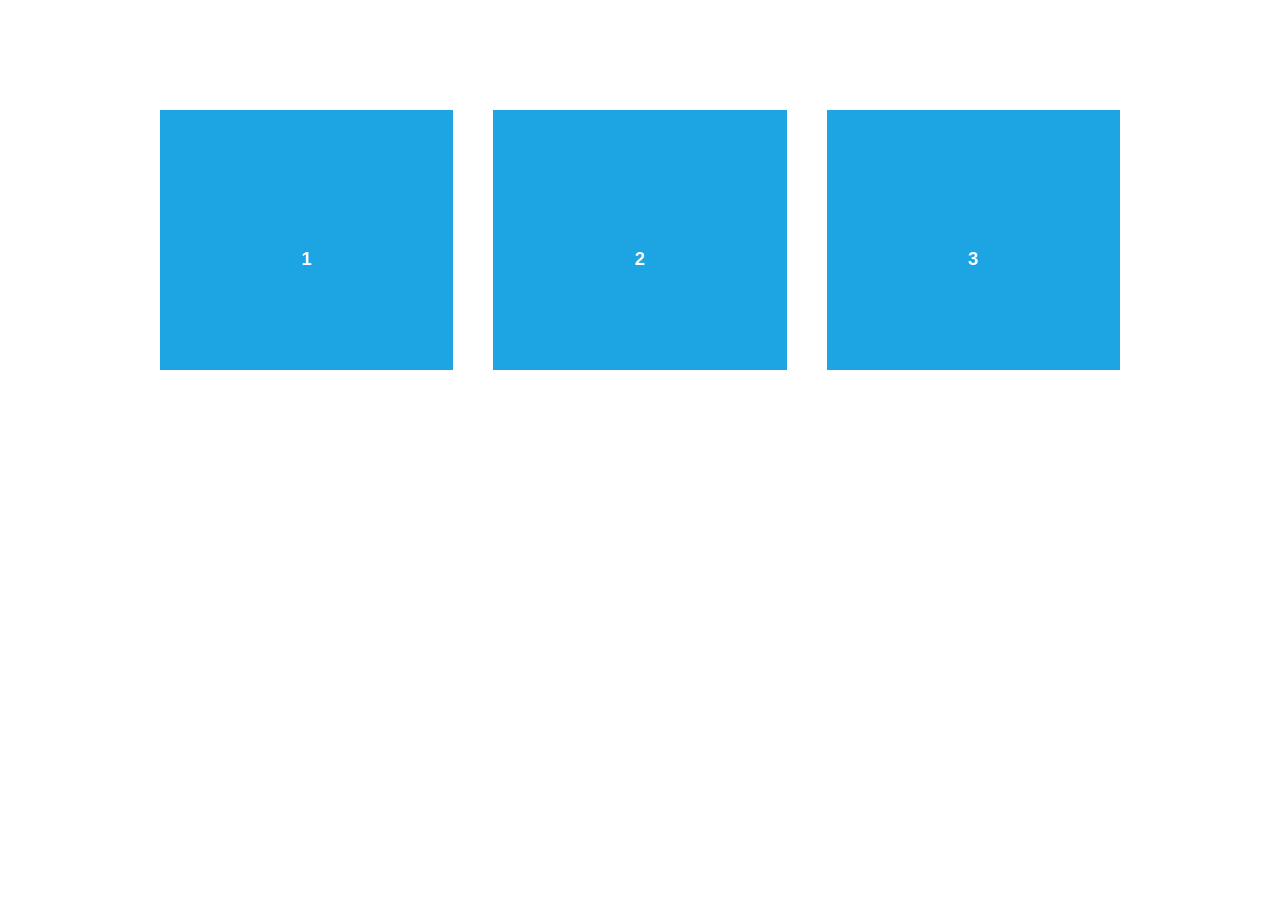
<file: aos-animation-css-master/aos-animation-css-master/demo/async.html>
<!DOCTYPE html>
<html>
  <head>
    <meta charset="utf-8">
    <title>AOS - Animate on scroll library</title>
    <meta name="viewport" content="width=device-width">
    <link rel="stylesheet" href="css/styles.css" />
    <link rel="stylesheet" href="../dist/aos.css" />
  </head>
  <body>
    <div id="aos-demo" class="aos-all"></div>

    <script src="../dist/aos.js"></script>
    <script>
      AOS.init({
        easing: 'ease-in-out-sine'
      });

      setInterval(addItem, 300);

      var itemsCounter = 1;
      var container = document.getElementById('aos-demo');

      function addItem () {
        if (itemsCounter > 42) return;
        var item = document.createElement('div');
        item.classList.add('aos-item');
        item.setAttribute('data-aos', 'fade-up');
        item.innerHTML = '<div class="aos-item__inner"><h3>' + itemsCounter + '</h3></div>';
        container.appendChild(item);
        itemsCounter++;
      }
    </script>
  </body>
</html>
</file>
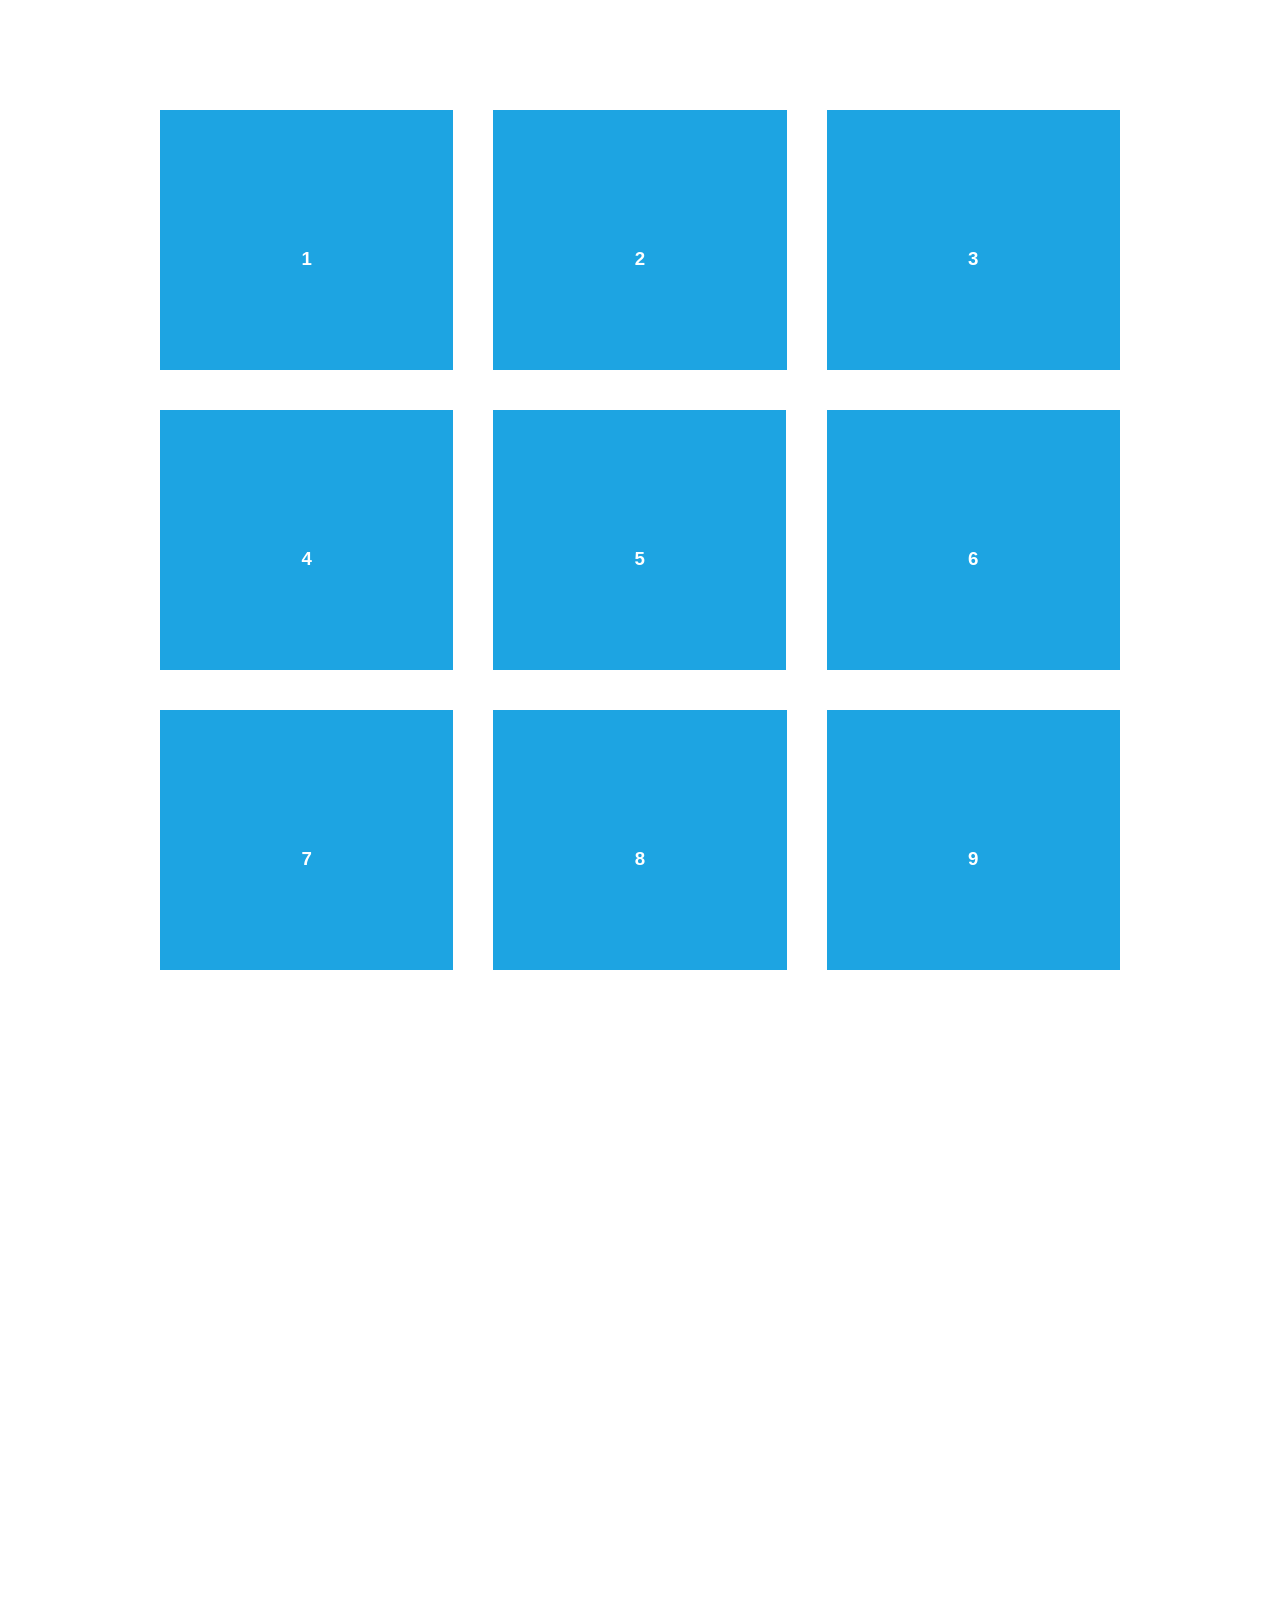
<file: aos-animation-css-master/aos-animation-css-master/demo/simple.html>
<!DOCTYPE html>
<html>
  <head>
    <meta charset="utf-8">
    <title>AOS - Animate on scroll library</title>
    <meta name="viewport" content="width=device-width">
    <link rel="stylesheet" href="css/styles.css" />
    <link rel="stylesheet" href="../dist/aos.css" />
    <!--[if lt IE 9]>
    <script src="//html5shiv.googlecode.com/svn/trunk/html5.js"></script>
    <![endif]-->
  </head>
  <body>
    <div id="transcroller-body" class="aos-all">
      <div class="aos-item" data-aos="fade-up">
        <div class="aos-item__inner"><h3>1</h3></div>
      </div>
      <div class="aos-item" data-aos="fade-down">
        <div class="aos-item__inner"><h3>2</h3></div>
      </div>
      <div class="aos-item" data-aos="zoom-out-down">
        <div class="aos-item__inner"><h3>3</h3></div>
      </div>
      <div class="aos-item" data-aos="flip-down">
        <div class="aos-item__inner"><h3>4</h3></div>
      </div>
      <div class="aos-item" data-aos="flip-up">
        <div class="aos-item__inner"><h3>5</h3></div>
      </div>
      <div class="aos-item" data-aos="fade-down">
        <div class="aos-item__inner"><h3>6</h3></div>
      </div>
      <div class="aos-item" data-aos="fade-in">
        <div class="aos-item__inner"><h3>7</h3></div>
      </div>
      <div class="aos-item" data-aos="fade-down">
        <div class="aos-item__inner"><h3>8</h3></div>
      </div>
      <div class="aos-item" data-aos="fade-in">
        <div class="aos-item__inner"><h3>9</h3></div>
      </div>
      <div class="aos-item" data-aos="fade-down">
        <div class="aos-item__inner"><h3>10</h3></div>
      </div>
      <div class="aos-item" data-aos="fade-up">
        <div class="aos-item__inner"><h3>11</h3></div>
      </div>
      <div class="aos-item" data-aos="fade-down">
        <div class="aos-item__inner"><h3>12</h3></div>
      </div>
      <div class="aos-item" data-aos="fade-in">
        <div class="aos-item__inner"><h3>13</h3></div>
      </div>
      <div class="aos-item" data-aos="fade-up">
        <div class="aos-item__inner"><h3>14</h3></div>
      </div>
      <div class="aos-item" data-aos="fade-in">
        <div class="aos-item__inner"><h3>15</h3></div>
      </div>
      <div class="aos-item" data-aos="fade-up">
        <div class="aos-item__inner"><h3>16</h3></div>
      </div>
      <div class="aos-item" data-aos="fade-down">
        <div class="aos-item__inner"><h3>17</h3></div>
      </div>
      <div class="aos-item" data-aos="fade-up">
        <div class="aos-item__inner"><h3>18</h3></div>
      </div>
      <div class="aos-item" data-aos="zoom-out">
        <div class="aos-item__inner"><h3>19</h3></div>
      </div>
      <div class="aos-item" data-aos="fade-up">
        <div class="aos-item__inner"><h3>20</h3></div>
      </div>
      <div class="aos-item" data-aos="zoom-out">
        <div class="aos-item__inner"><h3>21</h3></div>
      </div>
      <div class="aos-item" data-aos="fade-in">
        <div class="aos-item__inner"><h3>22</h3></div>
      </div>
      <div class="aos-item" data-aos="zoom-out-up">
        <div class="aos-item__inner"><h3>23</h3></div>
      </div>
      <div class="aos-item" data-aos="zoom-out-down">
        <div class="aos-item__inner"><h3>24</h3></div>
      </div>
      <div class="aos-item" data-aos="fade-in">
        <div class="aos-item__inner"><h3>25</h3></div>
      </div>
      <div class="aos-item" data-aos="fade-in">
        <div class="aos-item__inner"><h3>26</h3></div>
      </div>
      <div class="aos-item" data-aos="fade-in">
        <div class="aos-item__inner"><h3>27</h3></div>
      </div>
      <div class="aos-item" data-aos="fade-in">
        <div class="aos-item__inner"><h3>28</h3></div>
      </div>
      <div class="aos-item" data-aos="fade-in">
        <div class="aos-item__inner"><h3>29</h3></div>
      </div>
      <div class="aos-item" data-aos="fade-in">
        <div class="aos-item__inner"><h3>30</h3></div>
      </div>
      <div class="aos-item" data-aos="fade-in">
        <div class="aos-item__inner"><h3>31</h3></div>
      </div>
      <div class="aos-item" data-aos="fade-in">
        <div class="aos-item__inner"><h3>32</h3></div>
      </div>
      <div class="aos-item" data-aos="fade-in">
        <div class="aos-item__inner"><h3>33</h3></div>
      </div>
      <div class="aos-item" data-aos="fade-in">
        <div class="aos-item__inner"><h3>34</h3></div>
      </div>
      <div class="aos-item" data-aos="fade-in">
        <div class="aos-item__inner"><h3>35</h3></div>
      </div>
      <div class="aos-item" data-aos="fade-in">
        <div class="aos-item__inner"><h3>36</h3></div>
      </div>
      <div class="aos-item" data-aos="fade-in">
        <div class="aos-item__inner"><h3>37</h3></div>
      </div>
      <div class="aos-item" data-aos="fade-in">
        <div class="aos-item__inner"><h3>38</h3></div>
      </div>
      <div class="aos-item" data-aos="fade-in">
        <div class="aos-item__inner"><h3>39</h3></div>
      </div>
      <div class="aos-item" data-aos="fade-in">
        <div class="aos-item__inner"><h3>40</h3></div>
      </div>
      <div class="aos-item" data-aos="fade-in">
        <div class="aos-item__inner"><h3>41</h3></div>
      </div>
      <div class="aos-item" data-aos="fade-in">
        <div class="aos-item__inner"><h3>42</h3></div>
      </div>
    </div>

    <script src="../dist/aos.js"></script>
    <script>
      AOS.init({
        easing: 'ease-in-out-sine'
      });
    </script>

    <!-- <script src="//cdnjs.cloudflare.com/ajax/libs/require.js/2.1.11/require.min.js"></script>
    <script>
      requirejs.config({
          baseUrl: '../dist',
      });

      require(['aos'], function(AOS){
          AOS.init({
              easing: 'ease-in-out-sine'
          });
      });
    </script> -->
  </body>
</html>
</file>
<file: aos-animation-css-master/aos-animation-css-master/demo/css/styles.css>
body {
  font-family: Helvetica,Tahoma;
}

*,
*:before,
*:after {
  box-sizing: border-box;
}

.aos-all {
  width: 1000px;
  max-width: 98%;
  margin: 10vh auto 0 auto;
}

.aos-item {
  display: inline-block;
  float: left;
  width: 33.3333%;
  height: 300px;
  padding: 20px;
}

.aos-item__inner {
  position: relative;
  width: 100%;
  height: 100%;
  float: left;
  background: #1da4e2;
  line-height: 260px;
  text-align: center;
  color: #fff;
}

@media screen and (max-width: 800px) {
  .aos-item {
    width: 50%;
  }
}
</file>
